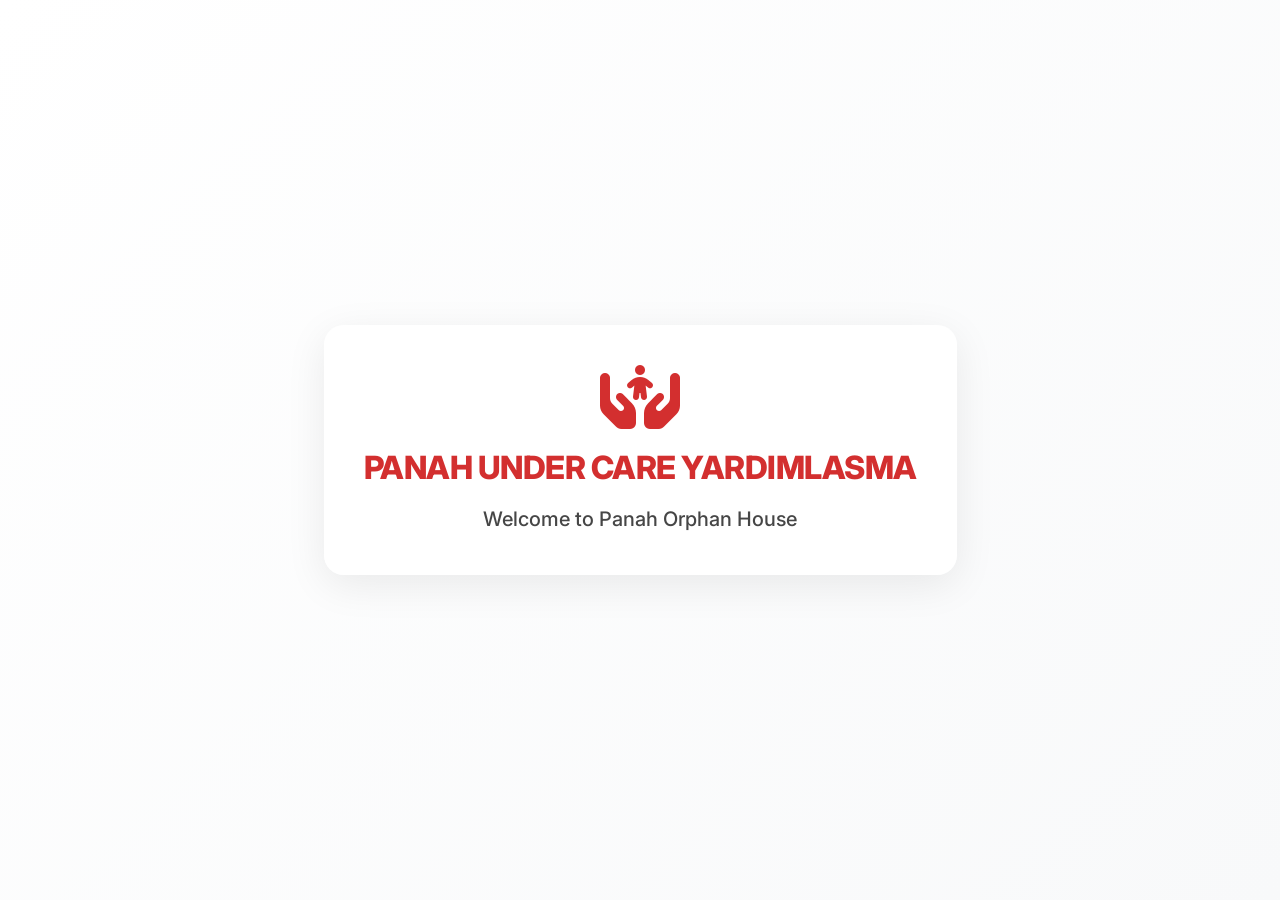
<file: index.html>
<!DOCTYPE html>
<html lang="en">

<head>
  <meta charset="UTF-8">
  <meta name="viewport" content="width=device-width, initial-scale=1.0">
  <title>Pakistan Humanitarian Support | PANAH UNDER CARE YARDIMLASMA</title>

  <!-- Google Fonts -->
  <link rel="preconnect" href="https://fonts.googleapis.com">
  <link rel="preconnect" href="https://fonts.gstatic.com" crossorigin>
  <link
    href="https://fonts.googleapis.com/css2?family=Inter:wght@400;500;700;800&family=Roboto:wght@400;500&display=swap"
    rel="stylesheet">

  <!-- Styles (✅ root file) -->
  <link rel="stylesheet" href="./style.css">

  <!-- Font Awesome (for icons) -->
  <link rel="stylesheet" href="https://cdnjs.cloudflare.com/ajax/libs/font-awesome/6.4.0/css/all.min.css">
</head>

<body>

  <!-- SPLASH SCREEN -->
  <div id="splash-screen">
    <div class="splash-content">
      <i class="fa-solid fa-hands-holding-child splash-icon"></i>
      <h1>PANAH UNDER CARE YARDIMLASMA</h1>
      <p>Welcome to Panah Orphan House</p>
    </div>
  </div>

  <!-- 1. TOP BAR -->
  <div class="topbar">
    <div class="container">
      <div class="topbar-left">
        <span><i class="fa-solid fa-phone"></i> +92 300 0000000</span>
        <span style="margin-left: 15px;"><i class="fa-brands fa-whatsapp"></i> WhatsApp Available</span>
      </div>
      <div class="topbar-right">
        <a href="?lang=en">EN</a> | <a href="?lang=ur">UR</a> | <a href="?lang=tr">TR</a>
        <a href="#"><i class="fa-solid fa-user"></i> Login</a>
      </div>
    </div>
  </div>

  <!-- 2. MAIN HEADER -->
  <header class="main-header">
    <div class="container">
      <a href="index.html" class="logo">
        <h1 style="font-size: 20px;">PANAH UNDER CARE YARDIMLASMA</h1>
      </a>

      <nav class="nav-menu">
        <a href="index.html" id="nav-home" data-i18n="nav-home">Home</a>
        <a href="about.html" id="nav-about" data-i18n="nav-about">About</a>
        <a href="activities.html" id="nav-activities" data-i18n="nav-activities">Activities</a>
        <a href="#" id="nav-media" data-i18n="nav-media">Media</a>
        <a href="help.html" id="nav-contact" data-i18n="nav-contact">Contact</a>
        <a href="login.html" id="nav-login" class="nav-login-btn">Login</a>
        <a href="#" id="nav-account" style="display:none;" onclick="handleLogout()">Logout</a>
      </nav>

      <div class="header-actions">
        <a href="donate.html" class="btn btn-primary" id="btn-donate" data-i18n="btn-donate">Donate</a>
        <a href="sponsor.html" class="btn btn-secondary" data-i18n="btn-sponsor">Sponsor</a>
      </div>
    </div>
  </header>

  <!-- 3. HERO SECTION WITH SLIDESHOW -->
  <section class="hero">
    <!-- Slideshow Backgrounds -->
    <div class="hero-slideshow">
      <!-- ✅ Images are in ROOT -->
      <div class="slide" style="background-image: url('./slide1.jpg');"></div>
      <div class="slide" style="background-image: url('./slide2.jpg');"></div>
      <div class="slide" style="background-image: url('./slide3.jpg');"></div>
      <div class="slide" style="background-image: url('./slide4.jpg');"></div>
      <div class="slide" style="background-image: url('./slide5.jpg');"></div>
    </div>

    <div class="hero-overlay"></div>
    <div class="container">
      <div class="hero-content">
        <h2>Be Hope for Pakistan</h2>
        <p>Support vulnerable communities through emergency relief and sustainable development.</p>
        <a href="donate.html" class="btn btn-primary" style="padding: 15px 30px; font-size: 18px;">Start Giving
          Today</a>
      </div>

      <!-- Right side donation cards -->
      <div class="hero-donation-cards">
        <div class="mini-card" onclick="openPaymentModal('Food Package', 'PKR 5,000')">
          <div>
            <strong>Food Package</strong>
            <small>Monthly Ration</small>
          </div>
          <span>PKR 5,000</span>
        </div>
        <div class="mini-card" onclick="openPaymentModal('Medical Aid', 'PKR 10,000')">
          <div>
            <strong>Medical Aid</strong>
            <small>Emergency Care</small>
          </div>
          <span>PKR 10,000</span>
        </div>
        <div class="mini-card" onclick="openPaymentModal('Orphan Sponsorship', 'PKR 15,000')">
          <div>
            <strong>Orphan Sponsorship</strong>
            <small>Sponsorship</small>
          </div>
          <span>PKR 15,000</span>
        </div>
      </div>
    </div>
  </section>

  <!-- (rest of your page stays same...) -->

  <!-- ✅ JS is in ROOT -->
  <script src="./main.js"></script>

</body>
</html>
</file>
<file: style.css>
/* 
   ANTI-GRAVITY NGO DESIGN SYSTEM 
   Based on Professional Humanitarian Standards (e.g., CARE)
*/

:root {
    /* Primary Colors */
    --primary-red: #D32F2F;
    /* Main Action Color */
    --primary-hover: #B71C1C;
    /* Darker Red for Hover */
    --secondary-blue: #0A6EBD;
    /* Trust/Medical Color */

    /* Neutral Colors */
    --dark-bg: #222222;
    /* Top Bar / Footer */
    --text-main: #333333;
    /* Body Text */
    --text-light: #777777;
    /* Subtitles */
    --white: #FFFFFF;
    --light-gray-bg: #F9FAFB;
    /* Section Backgrounds */
    --border-color: #E5E7EB;

    /* Typography */
    --font-heading: 'Inter', 'Roboto', sans-serif;
    --font-body: 'Inter', 'Roboto', sans-serif;

    /* Spacing & Layout */
    --container-width: 1200px;
    --header-height: 80px;
    --border-radius: 8px;
    --shadow-sm: 0 1px 3px rgba(0, 0, 0, 0.1);
    --shadow-md: 0 4px 6px rgba(0, 0, 0, 0.1);
    --shadow-lg: 0 10px 15px rgba(0, 0, 0, 0.1);
}

/* RESET & BASE */
* {
    margin: 0;
    padding: 0;
    box-sizing: border-box;
}

body {
    font-family: var(--font-body);
    background-color: var(--white);
    color: var(--text-main);
    line-height: 1.6;
}

a {
    text-decoration: none;
    color: inherit;
    transition: 0.3s;
}

ul {
    list-style: none;
}

img {
    max-width: 100%;
    display: block;
}

/* UTILITIES */
.container {
    max-width: var(--container-width);
    margin: 0 auto;
    padding: 0 20px;
}

.btn {
    display: inline-block;
    padding: 12px 24px;
    border-radius: var(--border-radius);
    font-weight: 600;
    font-size: 16px;
    cursor: pointer;
    text-transform: uppercase;
    letter-spacing: 0.5px;
}

.btn-primary {
    background-color: var(--primary-red);
    color: var(--white);
    border: none;
}

.btn-primary:hover {
    background-color: var(--primary-hover);
}

.btn-secondary {
    background-color: transparent;
    border: 2px solid var(--primary-red);
    color: var(--primary-red);
}

.btn-secondary:hover {
    background-color: var(--primary-red);
    color: var(--white);
}

.text-center {
    text-align: center;
}

.section-title {
    font-size: 2.5rem;
    font-weight: 700;
    margin-bottom: 40px;
    color: var(--dark-bg);
}

/* 1. TOP BAR */
.topbar {
    background-color: var(--dark-bg);
    color: #ccc;
    font-size: 14px;
    padding: 8px 0;
}

.topbar .container {
    display: flex;
    justify-content: space-between;
    align-items: center;
}

.topbar-right a {
    color: #fff;
    margin-left: 15px;
    font-weight: 500;
}

/* 2. MAIN HEADER */
.main-header {
    background: var(--white);
    box-shadow: var(--shadow-sm);
    position: sticky;
    top: 0;
    z-index: 1000;
}

.main-header .container {
    display: flex;
    justify-content: space-between;
    align-items: center;
    height: var(--header-height);
}

.logo h1 {
    color: var(--primary-red);
    font-size: 24px;
    font-weight: 800;
    text-transform: uppercase;
}

.nav-menu {
    display: flex;
    gap: 30px;
}

.nav-menu a {
    color: var(--text-main);
    font-weight: 500;
    font-size: 16px;
}

.nav-menu a:hover {
    color: var(--primary-red);
}

.header-actions {
    display: flex;
    gap: 15px;
}

.header-actions .btn {
    padding: 10px 20px;
    font-size: 14px;
}

/* 3. HERO SECTION */
.hero {
    position: relative;
    height: 600px;
    /* Background Removed for Slideshow */
    display: flex;
    align-items: center;
    overflow: hidden;
}

/* SLIDESHOW STYLES */
.hero-slideshow {
    position: absolute;
    top: 0;
    left: 0;
    width: 100%;
    height: 100%;
    z-index: 1;
}

.slide {
    position: absolute;
    top: 0;
    left: 0;
    width: 100%;
    height: 100%;
    background-size: cover;
    background-position: center;
    opacity: 0;
    animation: slideAnimation 25s infinite;
}

/* Stagger animations for 5 slides (5s each) */
.slide:nth-child(1) {
    animation-delay: 0s;
}

.slide:nth-child(2) {
    animation-delay: 5s;
}

.slide:nth-child(3) {
    animation-delay: 10s;
}

.slide:nth-child(4) {
    animation-delay: 15s;
}

.slide:nth-child(5) {
    animation-delay: 20s;
}

@keyframes slideAnimation {
    0% {
        opacity: 0;
    }

    4% {
        opacity: 1;
    }

    20% {
        opacity: 1;
    }

    24% {
        opacity: 0;
    }

    100% {
        opacity: 0;
    }
}

.hero-overlay {
    position: absolute;
    top: 0;
    left: 0;
    width: 100%;
    height: 100%;
    background: rgba(0, 0, 0, 0.6);
    /* Dark Transparent Layer */
}

.hero .container {
    position: relative;
    z-index: 2;
    display: flex;
    justify-content: space-between;
    align-items: center;
    width: 100%;
}

.hero-content {
    max-width: 600px;
    color: var(--white);
}

.hero-content h2 {
    font-size: 3.5rem;
    font-weight: 800;
    line-height: 1.2;
    margin-bottom: 20px;
}

.hero-content p {
    font-size: 1.25rem;
    margin-bottom: 30px;
    opacity: 0.9;
}

.hero-donation-cards {
    display: flex;
    flex-direction: column;
    gap: 15px;
    width: 300px;
}

.mini-card {
    background: var(--white);
    padding: 15px;
    border-radius: var(--border-radius);
    display: flex;
    justify-content: space-between;
    align-items: center;
    box-shadow: var(--shadow-lg);
    cursor: pointer;
    transition: transform 0.2s;
}

.mini-card:hover {
    transform: translateY(-3px);
}

.mini-card strong {
    display: block;
    color: var(--text-main);
}

.mini-card span {
    color: var(--primary-red);
    font-weight: 700;
}

/* 4. QUICK ACTION ICON ROW */
.quick-actions {
    background: var(--primary-red);
    padding: 30px 0;
    margin-top: -5px;
    /* Ensure connection with hero */
}

.action-grid {
    display: flex;
    justify-content: space-around;
    align-items: center;
}

.action-item {
    text-align: center;
    color: var(--white);
    cursor: pointer;
    transition: 0.3s;
}

.action-item:hover {
    transform: scale(1.1);
}

.action-icon {
    font-size: 2rem;
    margin-bottom: 8px;
    display: block;
}

.action-label {
    font-size: 0.9rem;
    font-weight: 600;
    text-transform: uppercase;
}

/* 5. ACTIVITIES SECTION */
.activities {
    padding: 80px 0;
    background: var(--white);
}

.activity-grid {
    display: grid;
    grid-template-columns: repeat(auto-fit, minmax(300px, 1fr));
    gap: 30px;
}

.activity-card {
    background: var(--white);
    border-radius: var(--border-radius);
    overflow: hidden;
    box-shadow: var(--shadow-md);
    transition: 0.3s;
}

.activity-card:hover {
    box-shadow: var(--shadow-lg);
    transform: translateY(-5px);
}

.activity-img {
    height: 200px;
    background: #ddd;
    /* Placeholder colors for now */
}

.img-1 {
    background: url('../assets/slide2.jpg') center/cover;
}

.img-2 {
    background: url('../assets/slide3.jpg') center/cover;
}

.img-3 {
    background: url('../assets/slide4.jpg') center/cover;
}

.img-education {
    background: url('../assets/slide1.jpg') center/cover;
}

.activity-content {
    padding: 25px;
}

.activity-content h3 {
    margin-bottom: 10px;
    color: var(--dark-bg);
}

.activity-content a {
    color: var(--primary-red);
    font-weight: 600;
    font-size: 0.9rem;
    margin-top: 15px;
    display: inline-block;
}

/* 6. IMPACT NUMBERS */
.impact {
    padding: 80px 0;
    background: var(--light-gray-bg);
    text-align: center;
}

.impact-grid {
    display: flex;
    justify-content: space-around;
    flex-wrap: wrap;
    gap: 30px;
}

.impact-item h3 {
    font-size: 3rem;
    color: var(--primary-red);
    font-weight: 800;
    margin-bottom: 5px;
}

.impact-item p {
    font-size: 1.1rem;
    color: var(--text-light);
    font-weight: 500;
}

/* 7. DONATION SECTION */
.donation-section {
    padding: 80px 0;
    background: var(--white);
    text-align: center;
}

.donation-grid {
    display: grid;
    grid-template-columns: repeat(auto-fit, minmax(300px, 1fr));
    gap: 30px;
    margin-top: 40px;
}

.donate-card {
    background: var(--white);
    border: 1px solid var(--border-color);
    padding: 40px;
    border-radius: var(--border-radius);
    text-align: center;
    transition: 0.3s;
}

.donate-card:hover {
    border-color: var(--primary-red);
    box-shadow: var(--shadow-lg);
}

.donate-card h3 {
    font-size: 1.5rem;
    margin-bottom: 10px;
}

.amount {
    font-size: 2rem;
    color: var(--primary-red);
    font-weight: 800;
    margin-bottom: 20px;
    display: block;
}

/* 8. VOLUNTEER CTA */
.volunteer-cta {
    background: url('https://images.unsplash.com/photo-1559027615-cd4628902d4a?ixlib=rb-4.0.3&auto=format&fit=crop&w=1600&q=80') center/cover fixed;
    padding: 100px 0;
    position: relative;
    text-align: center;
    color: var(--white);
}

.volunteer-cta::before {
    content: '';
    position: absolute;
    top: 0;
    left: 0;
    right: 0;
    bottom: 0;
    background: rgba(0, 0, 0, 0.7);
}

.volunteer-cta .container {
    position: relative;
    z-index: 1;
}

.volunteer-cta h2 {
    font-size: 3rem;
    margin-bottom: 30px;
}

/* 9. FOOTER */
.site-footer {
    background: var(--dark-bg);
    color: #aaa;
    padding: 60px 0 20px;
}

.footer-grid {
    display: grid;
    grid-template-columns: repeat(auto-fit, minmax(250px, 1fr));
    gap: 40px;
    margin-bottom: 40px;
}

.footer-col h4 {
    color: var(--white);
    margin-bottom: 20px;
    font-size: 1.2rem;
}

.footer-links li {
    margin-bottom: 10px;
}

.footer-links a:hover {
    color: var(--primary-red);
}

.copyright {
    border-top: 1px solid #333;
    padding-top: 20px;
    text-align: center;
    font-size: 0.9rem;
}

/* RESPONSIVE */
@media (max-width: 768px) {
    .nav-menu {
        display: none;
    }

    /* Mobile Menu would go here */
    .hero {
        height: auto;
        padding: 100px 0;
    }

    .hero .container {
        flex-direction: column;
        text-align: center;
    }

    .hero-donation-cards {
        width: 100%;
        margin-top: 40px;
    }

    .action-grid {
        flex-wrap: wrap;
        gap: 20px;
    }
}

/* 10. QUICK ACTION MODAL */
.modal-overlay {
    display: none;
    /* Hidden by default */
    position: fixed;
    top: 0;
    left: 0;
    width: 100%;
    height: 100%;
    background: var(--white);
    /* White background so it feels like a page */
    z-index: 2000;
    overflow-y: auto;
    /* Enable scrolling for the whole page */
    /* Removed flex centering so content flows naturally from top */
    display: none;
}

.modal-content {
    background: var(--white);
    width: 100%;
    min-height: 100vh;
    /* Full viewport height at minimum */
    max-width: none;
    border-radius: 0;
    box-shadow: none;
    position: relative;
    padding-top: 60px;
    /* clear the close button */
    display: block;
    /* Normal block flow */
    animation: fadeIn 0.3s ease-in-out;
}

.close-modal {
    position: absolute;
    top: 15px;
    right: 20px;
    font-size: 30px;
    font-weight: bold;
    color: var(--dark-bg);
    cursor: pointer;
    background: rgba(0, 0, 0, 0.1);
    width: 40px;
    height: 40px;
    line-height: 40px;
    text-align: center;
    border-radius: 50%;
    transition: 0.3s;
}

.close-modal:hover {
    background: var(--primary-red);
}

/* Modal Gallery */
.modal-gallery {
    display: grid;
    grid-template-columns: repeat(3, 1fr);
    gap: 10px;
    padding: 10px;
    background: #f0f0f0;
}

.modal-gallery img {
    width: 100%;
    height: 150px;
    object-fit: cover;
    border-radius: 4px;
    cursor: pointer;
    transition: transform 0.2s;
}

.modal-gallery img:hover {
    transform: scale(1.05);
}

.modal-text {
    padding: 30px;
    text-align: center;
}

.modal-text h3 {
    margin-bottom: 15px;
    color: var(--primary-red);
    font-size: 2rem;
}

.modal-text p {
    color: var(--text-main);
    font-size: 1.1rem;
    margin-bottom: 20px;
}

@keyframes fadeIn {
    from {
        opacity: 0;
        transform: translateY(-20px);
    }

    to {
        opacity: 1;
        transform: translateY(0);
    }
}

/* 11. PAYMENT MODAL STYLES */
.payment-modal-content {
    width: 100%;
    min-height: 100vh;
    padding: 30px;
    text-align: center;
    border: none;
    box-shadow: none;
}

.payment-header {
    border-bottom: 2px solid var(--light-gray-bg);
    padding-bottom: 20px;
    margin-bottom: 20px;
}

.bank-info-box {
    background: var(--light-gray-bg);
    padding: 15px;
    border-radius: 8px;
    border: 1px solid #ddd;
    text-align: left;
}

.bank-info-box h4 {
    color: var(--primary-red);
    margin-bottom: 10px;
    display: flex;
    align-items: center;
    gap: 10px;
}

.bank-info-box p {
    margin-bottom: 5px;
    color: var(--dark-bg);
    font-size: 0.95rem;
}

.payment-instructions p {

    margin-bottom: 5px;
    text-align: left;
}

/* SPLASH SCREEN */
/* SPLASH SCREEN */
#splash-screen {
    position: fixed;
    top: 0;
    left: 0;
    width: 100%;
    height: 100vh;
    /* Ensure full viewport height */
    background: linear-gradient(135deg, #ffffff 0%, #f8f9fa 100%);
    display: flex;
    justify-content: center;
    align-items: center;
    z-index: 100000;
    /* Max z-index */
    transition: opacity 0.5s ease-out, visibility 0.5s ease-out;
}

.splash-content {
    text-align: center;
    animation: fadeInBalance 1s ease-out;
    padding: 40px;
    background: rgba(255, 255, 255, 0.95);
    border-radius: 20px;
    box-shadow: 0 10px 40px rgba(0, 0, 0, 0.08);
}

.splash-icon {
    font-size: 4rem;
    color: var(--primary-red);
    margin-bottom: 20px;
    display: block;
    animation: pulseIcon 2s infinite;
}

.splash-content h1 {
    font-size: 2rem;
    /* Balanced size */
    color: var(--primary-red);
    margin-bottom: 15px;
    font-weight: 800;
    letter-spacing: -0.5px;
    line-height: 1.2;
}

.splash-content p {
    font-size: 1.25rem;
    color: var(--text-main);
    font-weight: 500;
    opacity: 0.9;
}

@keyframes pulseIcon {
    0% {
        transform: scale(1);
    }

    50% {
        transform: scale(1.1);
    }

    100% {
        transform: scale(1);
    }
}

@keyframes fadeInBalance {
    from {
        opacity: 0;
        transform: translateY(20px);
    }

    to {
        opacity: 1;
        transform: translateY(0);
    }
}

#splash-screen.hidden {
    opacity: 0;
    visibility: hidden;
}
</file>
